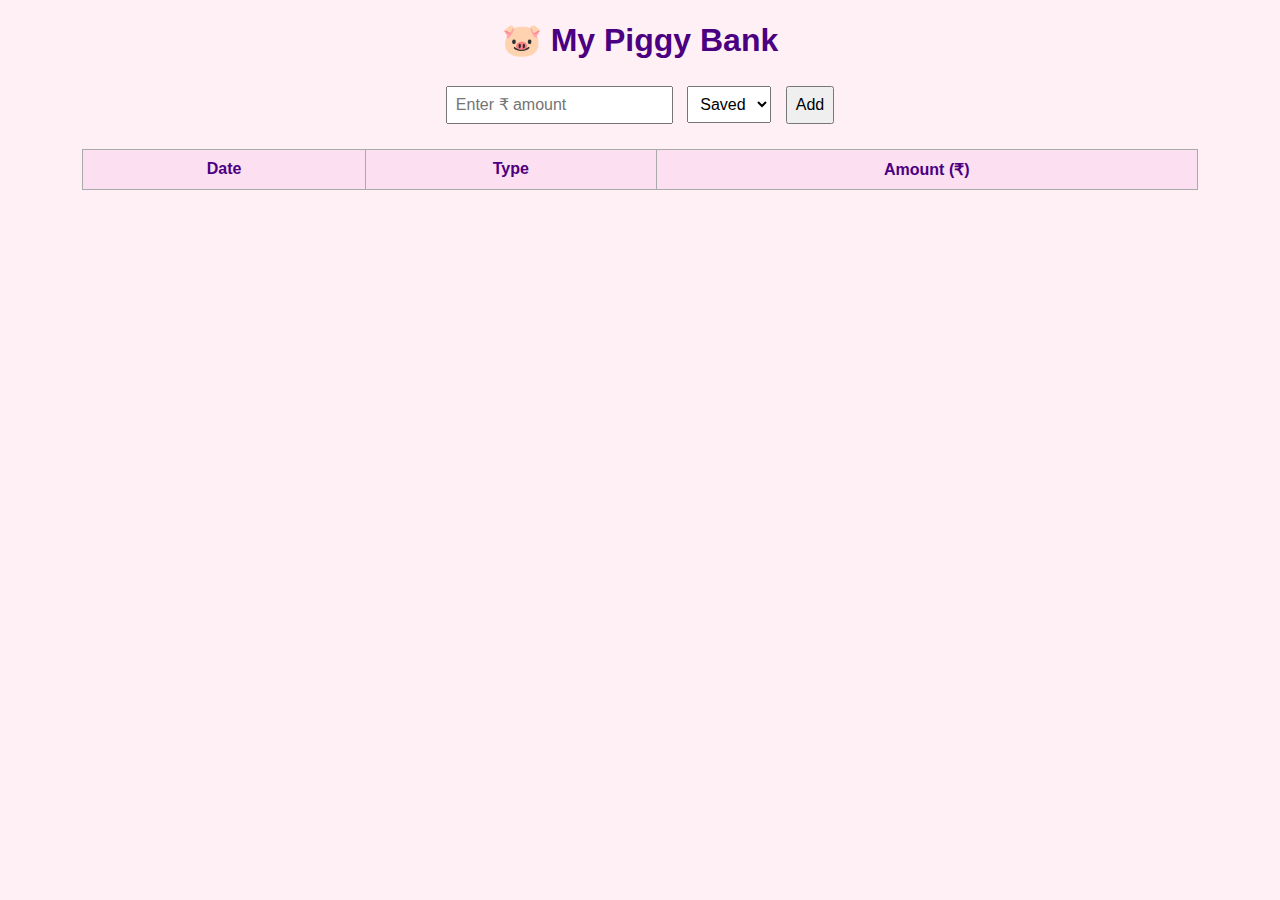
<file: tracker.html>
<!DOCTYPE html>
<html>
<head>
  <style>
    body {
      font-family: Arial, sans-serif;
      text-align: center;
      margin: 20px;
      background: #fff0f5;
      color: #4b0082;
    }
    input, select, button {
      padding: 8px;
      margin: 5px;
      font-size: 16px;
    }
    table {
      margin: 20px auto;
      border-collapse: collapse;
      width: 90%;
    }
    th, td {
      padding: 10px;
      border: 1px solid #aaa;
    }
    th {
      background-color: #fcdff0;
    }
  </style>
</head>
<body>

  <h1>🐷 My Piggy Bank</h1>
  <input type='number' id='amount' placeholder='Enter ₹ amount'>
  <select id='type'>
    <option value='Saved'>Saved</option>
    <option value='Spent'>Spent</option>
  </select>
  <button onclick='addEntry()'>Add</button>

  <table>
    <thead>
      <tr><th>Date</th><th>Type</th><th>Amount (₹)</th></tr>
    </thead>
    <tbody id='entryTable'></tbody>
  </table>

  <script>
    let entries = JSON.parse(localStorage.getItem('piggyData')) || [];

    function renderTable() {
      const table = document.getElementById('entryTable');
      table.innerHTML = '';
      entries.forEach(entry => {
        const row = '<tr><td>' + entry.date + '</td><td>' + entry.type + '</td><td>₹' + entry.amount + '</td></tr>';
        table.innerHTML += row;
      });
    }

    function addEntry() {
      const amount = parseFloat(document.getElementById('amount').value);
      const type = document.getElementById('type').value;
      if (!amount || amount <= 0) return alert('Enter a valid amount');
      const entry = {
        date: new Date().toLocaleDateString(),
        type,
        amount: amount.toFixed(2)
      };
      entries.push(entry);
      localStorage.setItem('piggyData', JSON.stringify(entries));
      renderTable();
      document.getElementById('amount').value = '';
    }

    renderTable();
  </script>

</body>
</html>
</file>
